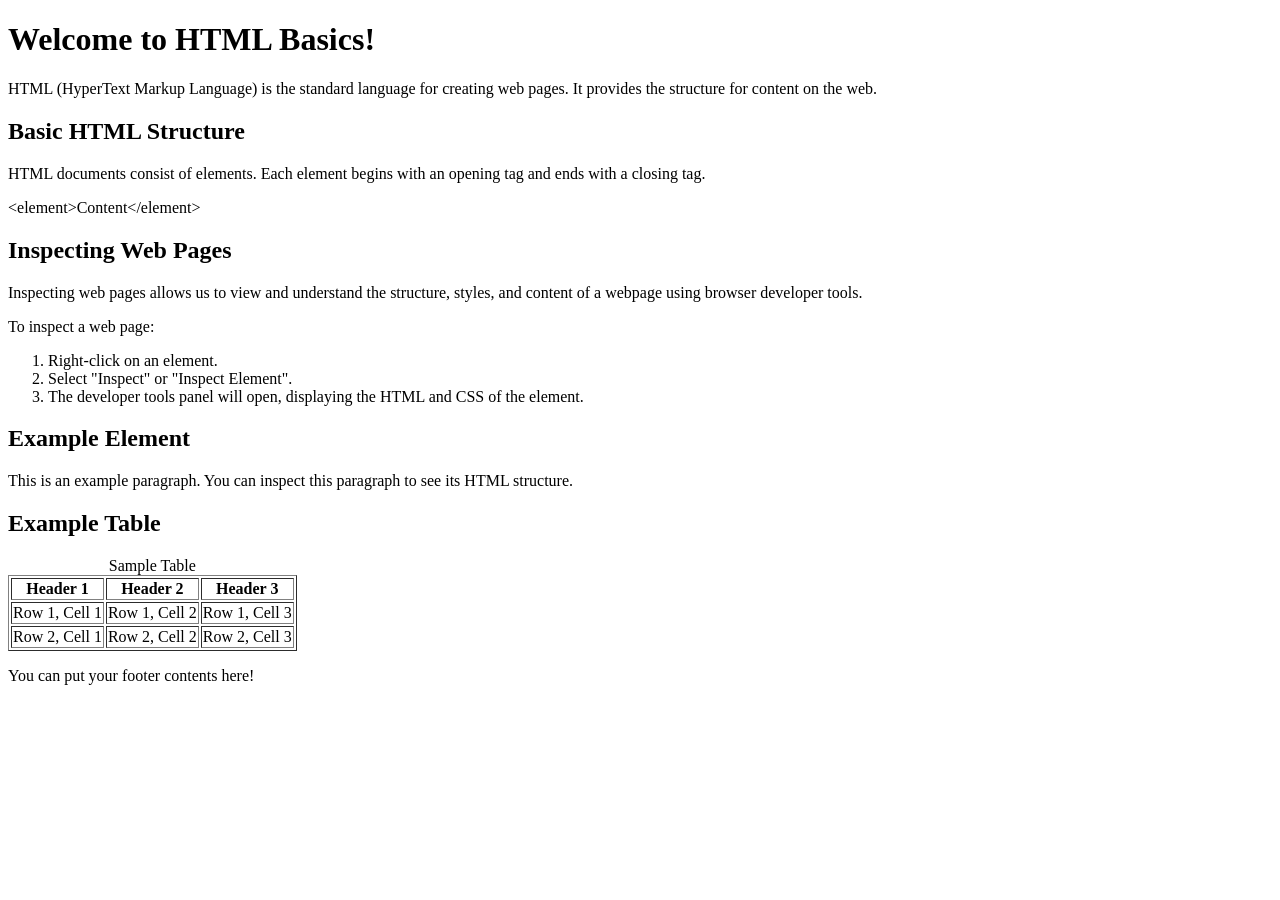
<file: basichtml/index.html>
<!DOCTYPE html>
<html lang="en">
<head>
    <meta charset="UTF-8">
    <title>HTML Basics and Inspecting Web Pages</title>
</head>
<body>
    <h1>Welcome to HTML Basics!</h1>
    <p>HTML (HyperText Markup Language) is the standard language for creating web pages. It provides the structure for content on the web.</p>
    
    <h2>Basic HTML Structure</h2>
    <p>HTML documents consist of elements. Each element begins with an opening tag and ends with a closing tag.</p>
    <p>&lt;element&gt;Content&lt;/element&gt;</p>
    
    <h2>Inspecting Web Pages</h2>
    <p>Inspecting web pages allows us to view and understand the structure, styles, and content of a webpage using browser developer tools.</p>
    <p>To inspect a web page:</p>
    <ol>
        <li>Right-click on an element.</li>
        <li>Select "Inspect" or "Inspect Element".</li>
        <li>The developer tools panel will open, displaying the HTML and CSS of the element.</li>
    </ol>
    
    <h2>Example Element</h2>
    <p>This is an example paragraph. You can inspect this paragraph to see its HTML structure.</p>
    
    <h2>Example Table</h2>
    <table border="1">
        <caption>Sample Table</caption>
        <tr>
            <th>Header 1</th>
            <th>Header 2</th>
            <th>Header 3</th>
        </tr>
        <tr>
            <td>Row 1, Cell 1</td>
            <td>Row 1, Cell 2</td>
            <td>Row 1, Cell 3</td>
        </tr>
        <tr>
            <td>Row 2, Cell 1</td>
            <td>Row 2, Cell 2</td>
            <td>Row 2, Cell 3</td>
        </tr>
    </table>
    
    <footer>
        <p>You can put your footer contents here!</p>
    </footer>
</body>
</html>
</file>
